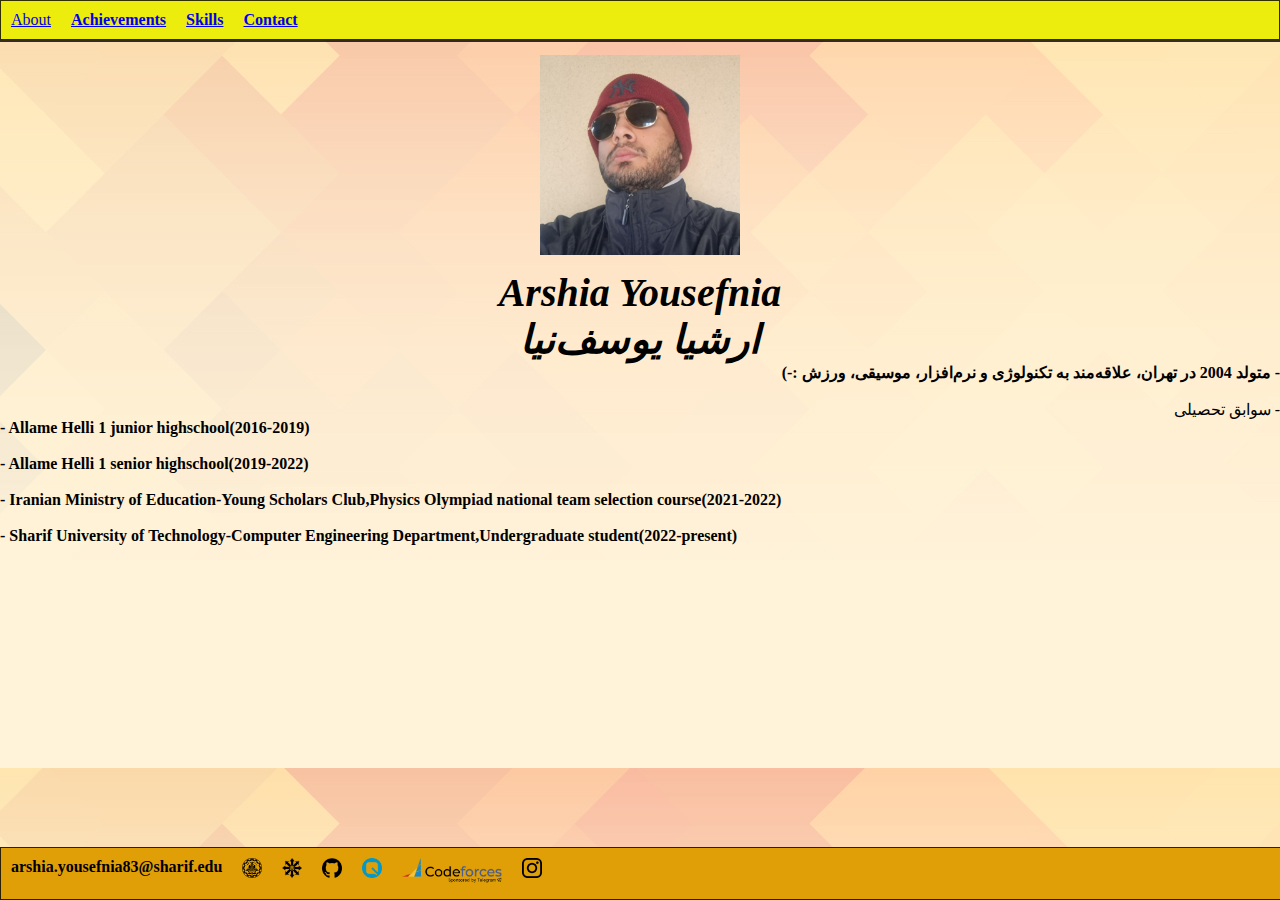
<file: ArshiaYousefniaResume/index.html>
<html>
    <head>
        <meta charset="UTF-8">
        <title>Resume</title>
        <link rel="stylesheet" href="default.css">
        <!--<script src="./main.js"></script>-->
    </head>
    <body>
        <div id="menu" class="box">
            <ul>
                <li>
                    <a href="./index.html">
                        About
                    </a>
                </li>
                <li>
                    <a href="./OtherPages/achievements.html">
                        <b>Achievements</b>
                    </a>
                </li>
                <li>
                    <a href="./OtherPages/skills and abilities.html">
                        <b>Skills</b>
                    </a>
                </li>
                <li>
                    <a href="./OtherPages/contactme.php">
                        <b>Contact</b>
                    </a>
                </li>
            <div class="clear"></div>
            </ul>
        </div>


        <div id="content" class="box">
            
        </div>

        <div id="menu" class="footer">
            <ul>
            <li>
               <a >
                   <b>arshia.yousefnia83@sharif.edu</b>
               </a>
            </li>
            <li>
                <a href="https://www.sharif.edu/" target="blank">
                <img src="./images/logo.png" width="20ps" alt="this had to be logo"/>
                </a>
            </li>
            <li>
                <a href="https://www.helli.ir/portal/" target="blank">
                <img src="./images/helli.png" width="20ps" alt="this had to be logo"/>
                </a>
            </li>
            <li>
                <a href="https://github.com/ArshiaYousefnia" target="_blank">
                    <img src="./images/gh.png" width="20ps" alt="this had to be logo"/>
                </a>
            </li>
            <li>
                <a href="https://quera.org/profile/tyjfhb" target="_blank">
                    <img src="./images/quera.png" width="20ps" alt="this had to be logo"/>
                </a>
            </li>
            <li>
                <a href="https://codeforces.com/profile/Arshia_Yousefnia" target="_blank">
                    <img src="./images/cf.png" width="100ps" alt="this had to be logo"/>
                </a>
            </li>
            <li>
                <a href="https://www.instagram.com/arshiayousefnia/" target="_blank">
                    <img src="./images/insg.png" width="20ps" alt="this had to be logo"/>
                </a>
            </li>
            </ul>
        </div>

        <div id="picture">
            <img src="./images/image 1.jpg" width="200ps" alt="this had to be an image"/>
        </div>
        <div id="heading">
            <b><i>Arshia Yousefnia</i></b><br>
            <b><i>ارشیا یوسف‌‌‍‌نیا</i></b>
        </div>
        <p>
            <b>- متولد 2004 در تهران، علاقه‌مند به تکنولوژی و نرم‌افزار، موسیقی، ورزش :-) </b>
            <br>
            <br>
            - سوابق تحصیلی 
            <ul>
                <li>
                    <b> - Allame Helli 1 junior highschool(2016-2019)</b>
                </li>
                <br>
                <li>
                    <b> - Allame Helli 1 senior highschool(2019-2022)</b>
                </li>
                <br>
                <li>
                    <b> - Iranian Ministry of Education-Young Scholars Club,Physics Olympiad national team selection course(2021-2022)</b>
                </li>
                <br>
                <li>
                    <b> - Sharif University of Technology-Computer Engineering Department,Undergraduate student(2022-present)</b>
                </li>
            </ul>
        </p>
    </body>
</html>
<!--comments-->
</file>
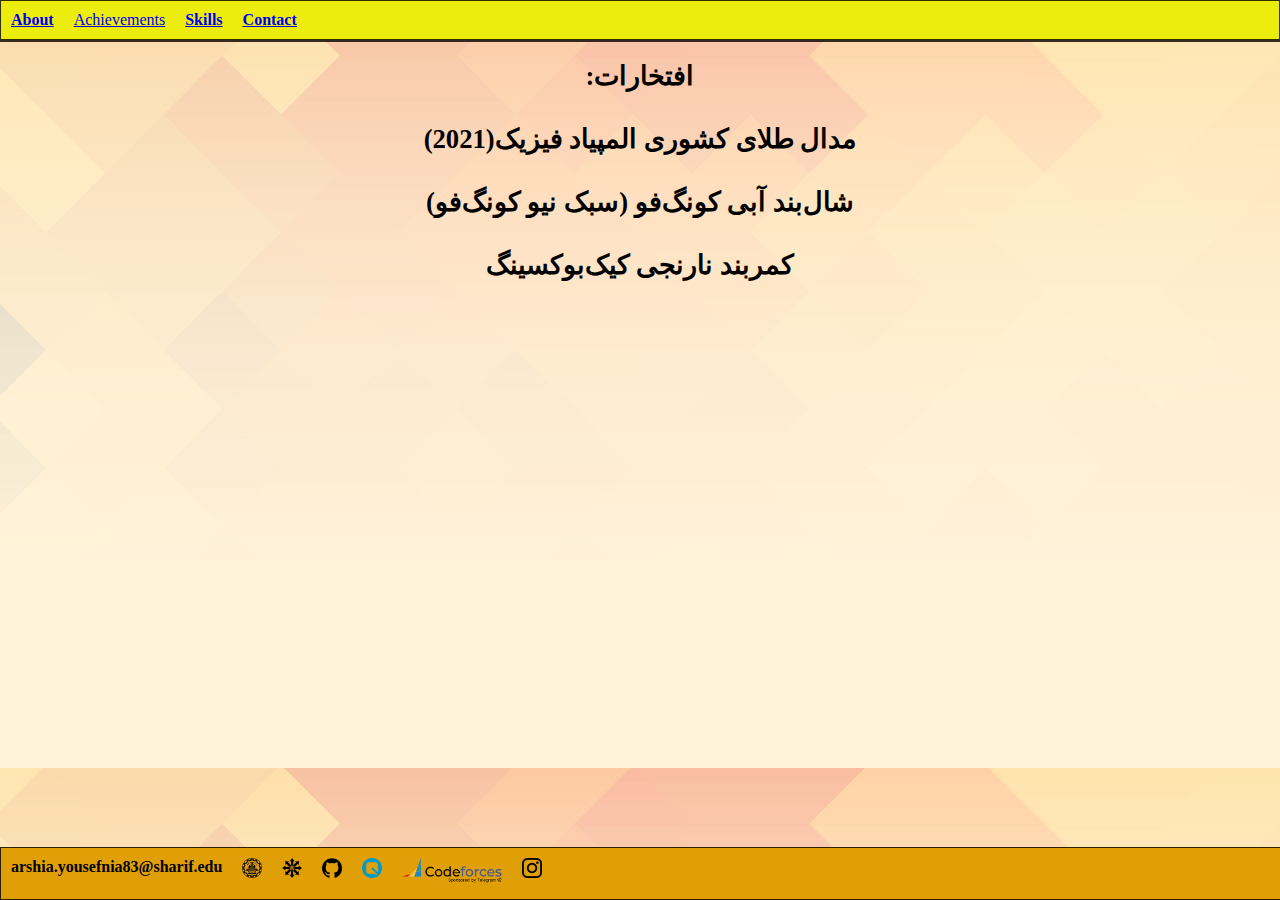
<file: ArshiaYousefniaResume/OtherPages/achievements.html>
<html>
    <head>
        <meta charset="UTF-8">
        <title>Resume</title>
        <link rel="stylesheet" href="../default.css">
    </head>
    <body>
        <div id="menu" class="box">
            <ul>
                <li>
                    <a href="../index.html">
                        <b>About</b>
                    </a>
                </li>
                <li>
                    <a href="./achievements.html">
                        Achievements
                    </a>
                </li>
                <li>
                    <a href="./skills and abilities.html">
                        <b>Skills</b>
                    </a>
                </li>
                <li>
                    <a href="./contactme.php">
                        <b>Contact</b>
                    </a>
                </li>
            <div class="clear"></div>
            </ul>
        </div>


        <div id="content" class="box">
            
        </div>

        <div id="menu" class="footer">
            <ul>
            <li>
               <a >
                   <b>arshia.yousefnia83@sharif.edu</b>
               </a>
            </li>
            <li>
                <a href="https://www.sharif.edu/" target="blank">
                <img src="../images/logo.png" width="20ps" alt="this had to be logo"/>
                </a>
            </li>
            <li>
                <a href="https://www.helli.ir/portal/" target="blank">
                    <img src="../images/helli.png" width="20ps" alt="this had to be logo"/>
            </li>
            <li>
                <a href="https://github.com/ArshiaYousefnia" target="_blank">
                    <img src="../images/gh.png" width="20ps" alt="this had to be logo"/>
                </a>
            </li>
            <li>
                <a href="https://quera.org/profile/tyjfhb" target="_blank">
                    <img src="../images/quera.png" width="20ps" alt="this had to be logo"/>
                </a>
            </li>
            <li>
                <a href="https://codeforces.com/profile/Arshia_Yousefnia" target="_blank">
                    <img src="../images/cf.png" width="100ps" alt="this had to be logo"/>
                </a>
            </li>
            <li>
                <a href="https://www.instagram.com/arshiayousefnia/" target="_blank">
                    <img src="../images/insg.png" width="20ps" alt="this had to be logo"/>
                </a>
            </li>
            </ul>
        </div>
        <br>
        <div id="centero">
            <b>
                :افتخارات
            </b>
            <br><br>
            <b>
                مدال طلای کشوری المپیاد فیزیک(2021)
            </b>
            <br><br>
            <b>
                شال‌بند آبی کونگ‌فو (سبک نیو کونگ‌‌فو)
            </b>
            <br><br>
            <b>
                کمربند نارنجی کیک‌بوکسینگ
            </b>
        </div>
    </body>
</html>
<!--comments-->
</file>
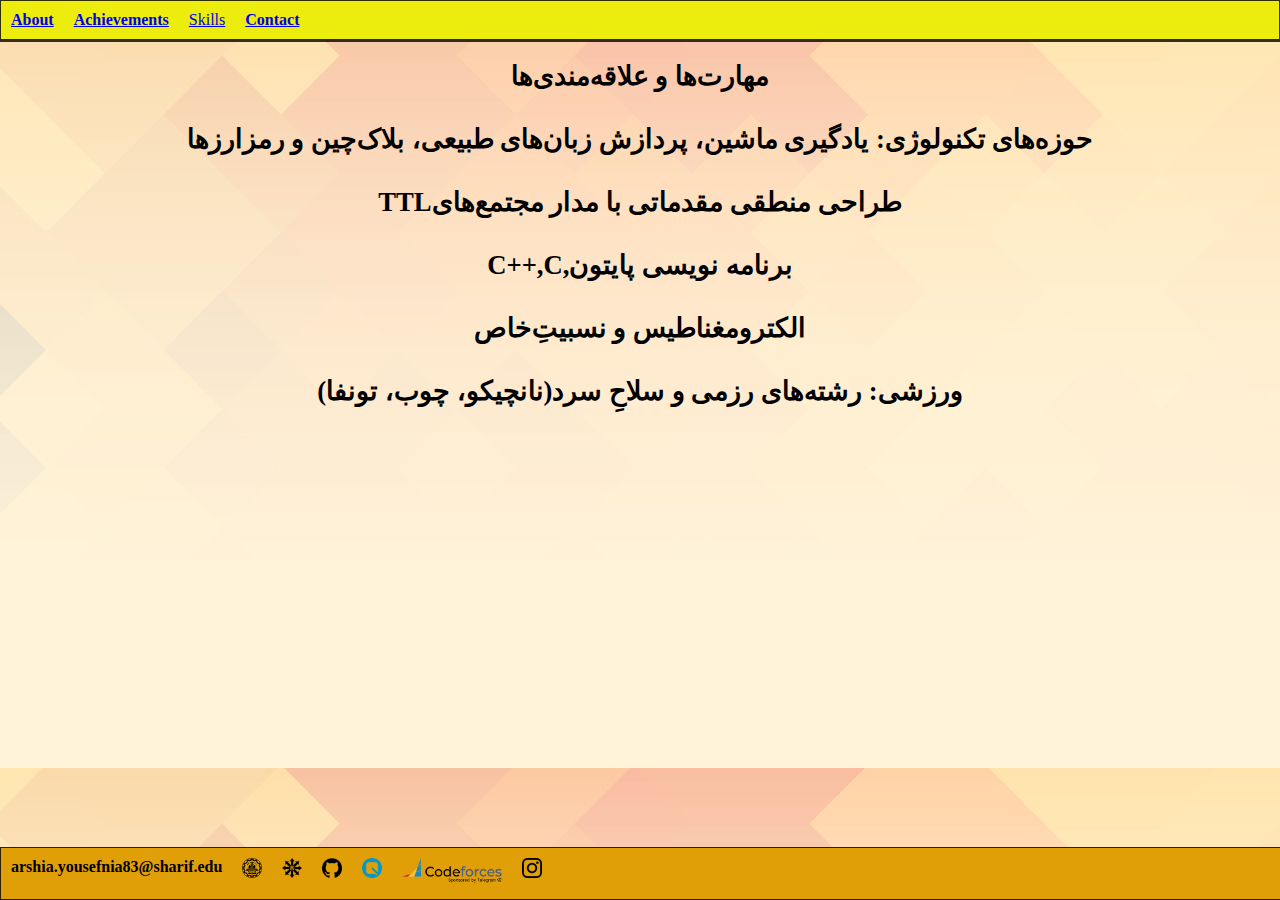
<file: ArshiaYousefniaResume/OtherPages/skills and abilities.html>
<html>
    <head>
        <meta charset="UTF-8">
        <title>Resume</title>
        <link rel="stylesheet" href="../default.css">
    </head>
    <body>
        <div id="menu" class="box">
            <ul>
                <li>
                    <a href="../index.html">
                        <b>About</b>
                    </a>
                </li>
                <li>
                    <a href="./achievements.html">
                        <b>Achievements</b>
                    </a>
                </li>
                <li>
                    <a href="./skills and abilities.html">
                        Skills
                    </a>
                </li>
                <li>
                    <a href="./contactme.php">
                        <b>Contact</b>
                    </a>
                </li>
            <div class="clear"></div>
            </ul>
        </div>


        <div id="content" class="box">
            
        </div>

        <div id="menu" class="footer">
            <ul>
            <li>
               <a >
                   <b>arshia.yousefnia83@sharif.edu</b>
               </a>
            </li>
            <li>
                <a href="https://www.sharif.edu/" target="blank">
                <img src="../images/logo.png" width="20ps" alt="this had to be logo"/>
                </a>
            </li>
            <li>
                <a href="https://www.helli.ir/portal/" target="blank">
                <img src="../images/helli.png" width="20ps" alt="this had to be logo"/>
                </a>
            </li>
            <li>
                <a href="https://github.com/ArshiaYousefnia" target="_blank">
                    <img src="../images/gh.png" width="20ps" alt="this had to be logo"/>
                </a>
            </li>
            <li>
                <a href="https://quera.org/profile/tyjfhb" target="_blank">
                    <img src="../images/quera.png" width="20ps" alt="this had to be logo"/>
                </a>
            </li>
            <li>
                <a href="https://codeforces.com/profile/Arshia_Yousefnia" target="_blank">
                    <img src="../images/cf.png" width="100ps" alt="this had to be logo"/>
                </a>
            </li>
            <li>
                <a href="https://www.instagram.com/arshiayousefnia/" target="_blank">
                    <img src="../images/insg.png" width="20ps" alt="this had to be logo"/>
                </a>
            </li>
            </ul>
        </div>
        <br>
        <div id="centero">
            <b>
                مهارت‌ها و علاقه‌مندی‌ها
            </b>
            <br><br>
            <b>
                حوزه‌های تکنولوژی: یادگیری ماشین، پردازش‌ زبان‌های طبیعی، بلاک‌چین و رمزارز‌ها
            </b>
            <br><br>
            <b>
                TTLطراحی منطقی مقدماتی با مدار مجتمع‌های 
            </b>
            <br><br>
            <b>
                C++,C,برنامه نویسی پایتون
            </b>
            <br><br>
            <b>
                الکترومغناطیس و نسبیتِ‌خاص
            </b>
            <br><br>
            <b>
                ورزشی: رشته‌های رزمی و سلاحِ سرد(نانچیکو، چوب، تونفا)
            </b>
        </div>

    </body>
</html>
<!--comments-->
</file>
<file: ArshiaYousefniaResume/default.css>
body{
    background-image:url("./images/preview.jpg");
}

#menu {
    background-color:rgb(224, 159, 6);

}
#menu:hover{
    background-color: rgb(237, 237, 13);
}


.box {
    border: 1px solid rgba(1, 0, 1, 0.8);
}
.box ul li {
    float: left;
    list-style: none;
    margin: 10px;
}
.footer {
    border: 1px solid rgba(1, 0, 1, 0.8);
    position: fixed;     
    text-align: center;    
    bottom: 0px; 
    width: 100%;
}
.footer ul li {
    float: left;
    list-style: none;
    margin: 10px;
}

 * {
    margin: 0;
    padding: 0;
    font-family: calibri;
}

p {
    text-align: right;
    direction: rtl;
}

.clear {
    clear: both;
}

#picture {
    margin: 10pt;
    text-align: center;
}

#heading {
    text-align: center;
    font-size: 30pt;
}

#centero {
    text-align: center;
    font-size: 20pt;
}
</file>
